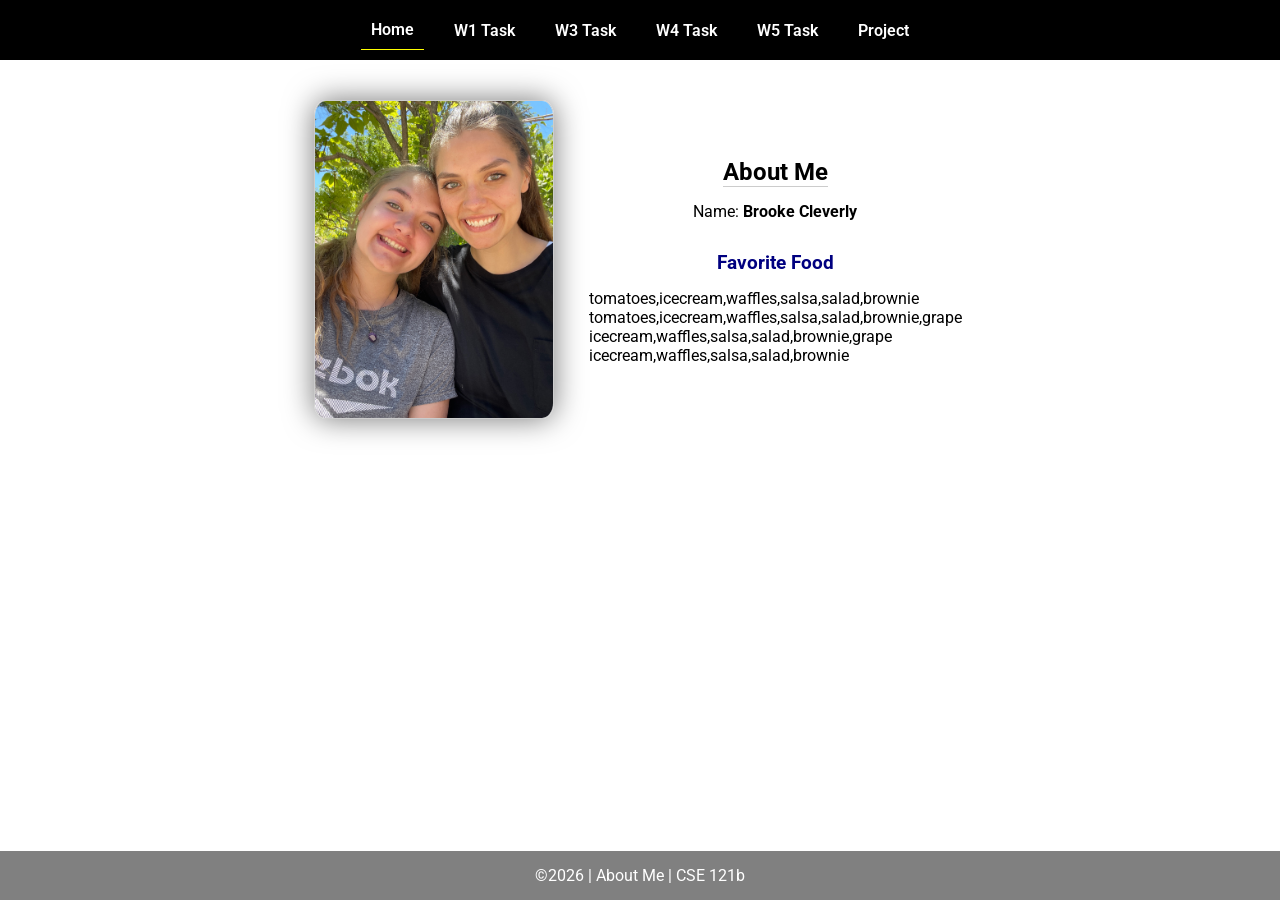
<file: index.html>
<!DOCTYPE html>
<html lang="en">

<head>
  <meta charset="UTF-8">
  <meta name="viewport" content="width=device-width, initial-scale=1.0">
  <title>About Me | CSE 121b | W02: Programming Tasks</title>
  <link rel="preconnect" href="https://fonts.googleapis.com">
  <link rel="preconnect" href="https://fonts.gstatic.com" crossorigin>
  <link href="https://fonts.googleapis.com/css2?family=Roboto:wght@400;600&display=swap"
    rel="stylesheet">
  <link rel="stylesheet" href="styles/main.css">
</head>

<body>
  <nav>
    <ul id="menu">
      <li><a id="toggleMenu">&equiv;</a></li>
      <li><a href="index.html" class="active">Home</a></li>
      <li><a href="w01-task.html">W1 Task</a></li>
      <li><a href="w03-task.html">W3 Task</a></li>
      <li><a href="w04-task.html">W4 Task</a></li>
      <li><a href="w05-task.html">W5 Task</a></li>
      <li><a href="project.html">Project</a></li>
    </ul>
  </nav>
  <main id="home">
    <picture>
      <img src="images/placeholder.png" alt="Placeholder Image">
    </picture>
    <section>
      <h1>About Me</h1>
      <div class="info">Name: <span id="name"></span></div>
      <h2>Favorite Food</h2>
      <div class="block" id="food"></div>
    </section>
  </main>
  <footer>
    &copy;<span id="year"></span> | About Me | CSE 121b
  </footer>
  <script src="scripts/main.js"></script>
  <script src="scripts/w02-task.js"></script>
</body>

</html>
</file>
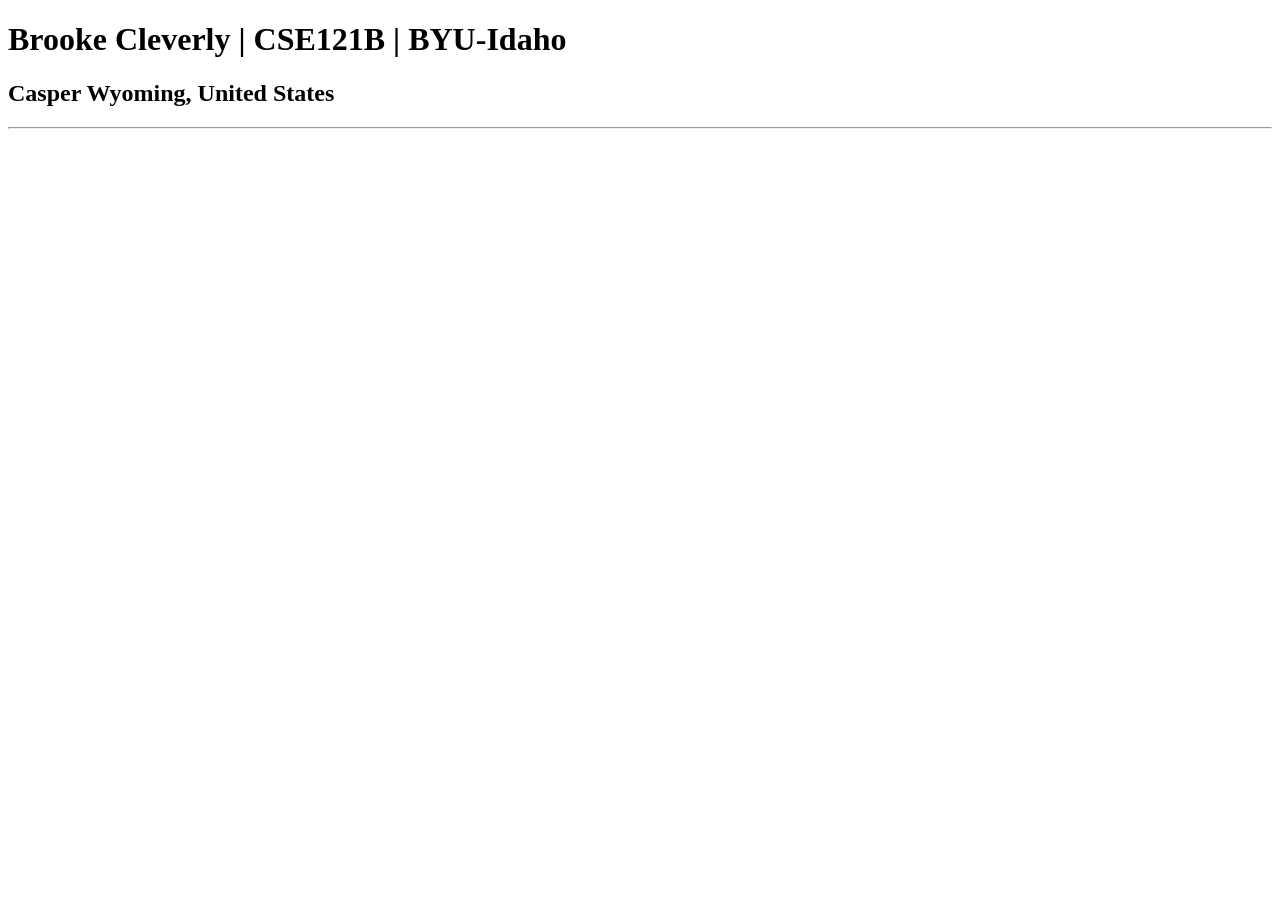
<file: index-old.html>
<!DOCTYPE html>
<html lang="en">
<head>
    <meta charset="UTF-8">
    <meta name="viewport" content="width=device-width, initial-scale=1.0">
    <title>Brooke Cleverly | CSE121B | BYU-Idaho</title>
</head>
<body>
    <h1>Brooke Cleverly | CSE121B | BYU-Idaho</h1>
    <h2>Casper Wyoming, United States</h2>
    <hr>
</body>
</html>
</file>
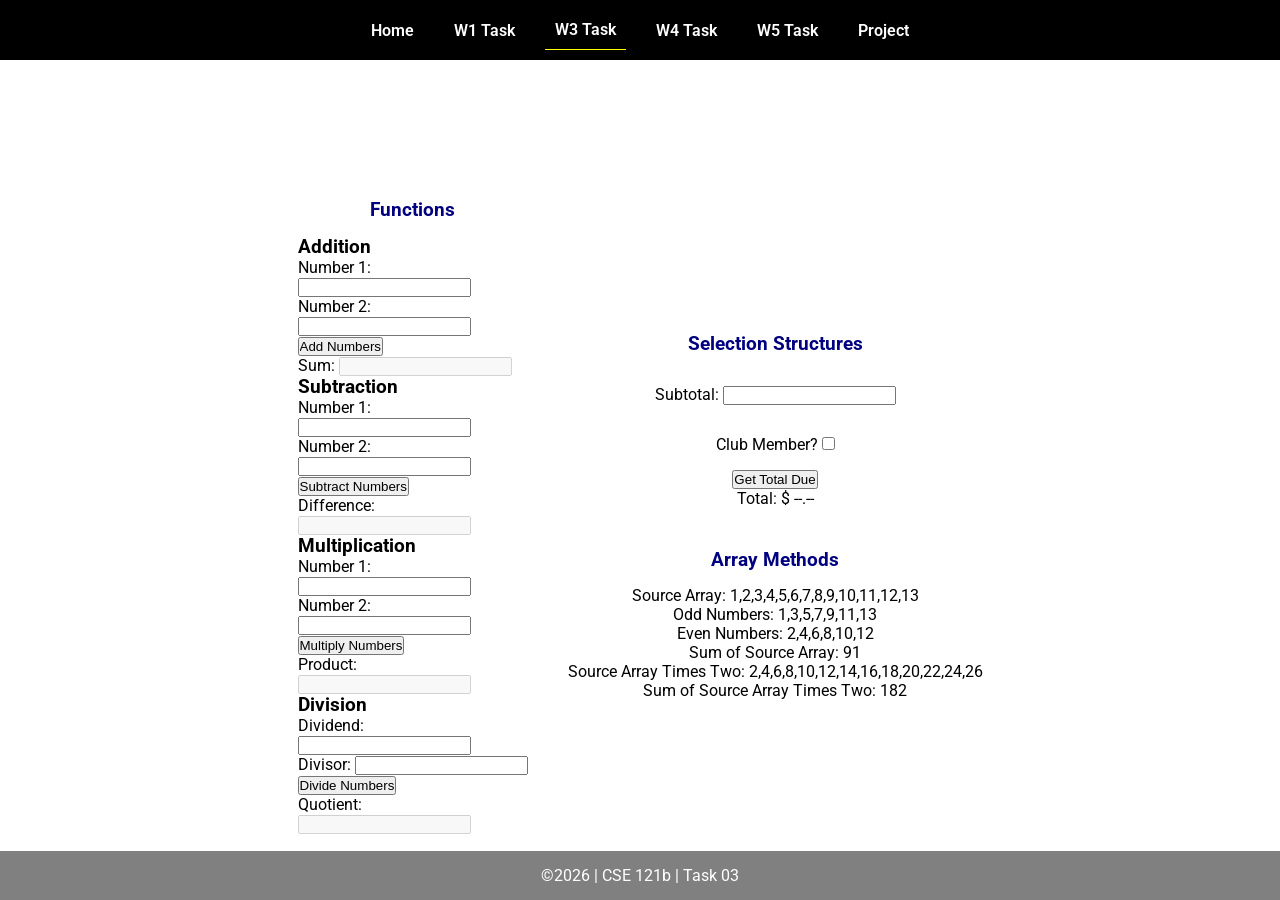
<file: w03-task.html>
<!DOCTYPE html>
<html lang="en">

<head>
    <meta charset="UTF-8">
    <meta name="viewport" content="width=device-width, initial-scale=1.0">
    <title>CSE 121b | W03: Programming Tasks</title>
    <link rel="preconnect" href="https://fonts.googleapis.com">
    <link rel="preconnect" href="https://fonts.gstatic.com" crossorigin>
    <link href="https://fonts.googleapis.com/css2?family=Roboto:wght@400;600&display=swap"
        rel="stylesheet">
    <link rel="stylesheet" href="styles/main.css">
</head>

<body>
    <nav>
        <ul id="menu">
            <li><a id="toggleMenu">&equiv;</a></li>
            <li><a href="index.html">Home</a></li>
            <li><a href="w01-task.html">W1 Task</a></li>
            <li><a href="w03-task.html" class="active">W3 Task</a></li>
            <li><a href="w04-task.html">W4 Task</a></li>
            <li><a href="w05-task.html">W5 Task</a></li>
            <li><a href="project.html">Project</a></li>
        </ul>
    </nav>>
    <header>
        <h1>W03: Programming Tasks</h1>
    </header>
    <main id="task3">
        <section id="section1">
            <h2>Functions</h2>
            <article>
                <h3>Addition</h3>
                <div>
                    <label for="add1">Number 1:</label>
                    <input type="text" id="add1" name="add1">
                </div>
                <div>
                    <label for="add2">Number 2:</label>
                    <input type="text" id="add2" name="add2">
                </div>
                <div>
                    <input type="button" id="addNumbers" value="Add Numbers">
                </div>
                <div>
                    <label for="sum">Sum:</label>
                    <input type="text" id="sum" name="sum" disabled>
                </div>
            </article>
            <article>
                <h3>Subtraction</h3>
                <div>
                    <label for="subtract1">Number 1:</label>
                    <input type="text" id="subtract1" name="subtract1">
                </div>
                <div>
                    <label for="subtract2">Number 2:</label>
                    <input type="text" id="subtract2" name="subtract2">
                </div>
                <div>
                    <input type="button" id="subtractNumbers" value="Subtract Numbers">
                </div>
                <div>
                    <label for="difference">Difference:</label>
                    <input type="text" id="difference" name="difference" disabled>
                </div>
            </article>
            <article>
                <h3>Multiplication</h3>
                <div>
                    <label for="factor1">Number 1:</label>
                    <input type="text" id="factor1" name="factor1">
                </div>
                <div>
                    <label for="factor2">Number 2:</label>
                    <input type="text" id="factor2" name="factor2">
                </div>
                <div>
                    <input type="button" id="multiplyNumbers" value="Multiply Numbers">
                </div>
                <div>
                    <label for="product">Product:</label>
                    <input type="text" id="product" name="product" disabled>
                </div>
            </article>
            <article>
                <h3>Division</h3>
                <div>
                    <label for="dividend">Dividend:</label>
                    <input type="text" id="dividend" name="dividend">
                </div>
                <div>
                    <label for="divisor">Divisor:</label>
                    <input type="text" id="divisor" name="divisor">
                </div>
                <div>
                    <input type="button" id="divideNumbers" value="Divide Numbers">
                </div>
                <div>
                    <label for="quotient">Quotient:</label>
                    <input type="text" id="quotient" name="quotient" disabled>
                </div>
            </article>
        </section>
        <div>
            <section id="section2">
                <h2>Selection Structures</h2>
                <label class="right">Subtotal:
                    <input type="number" id="subtotal" size="5">
                </label>
                <label class="middle right">
                    Club Member?
                    <input type="checkbox" id="member">
                </label>
                <div class="right">
                    <input type="button" id="getTotal" value="Get Total Due">
                </div>
                <div class="right">Total:
                    <span class="larger" id="total">$ --.--</span>
                </div>
            </section>
            <section id="section3">
                <h2>Array Methods</h2>
                <p>
                    Source Array: <span id="array"></span>
                </p>
                <p>
                    Odd Numbers: <span id="odds"></span>
                </p>
                <p>
                    Even Numbers: <span id="evens"></span>
                </p>
                <p>
                    Sum of Source Array: <span id="sumOfArray"></span>
                </p>
                <p>
                    Source Array Times Two: <span id="multiplied"></span>
                </p>
                <p>
                    Sum of Source Array Times Two: <span id="sumOfMultiplied"></span>
                </p>
            </section>
        </div>
    </main>
    <footer>
        &copy;<span id="year"></span> | CSE 121b | Task 03
    </footer>
    <script src="scripts/main.js"></script>
    <script>
        document.getElementById("year").innerHTML = new Date().getFullYear();
    </script>
    <script src="scripts/w03-task.js"></script>
</body>

</html>
</file>
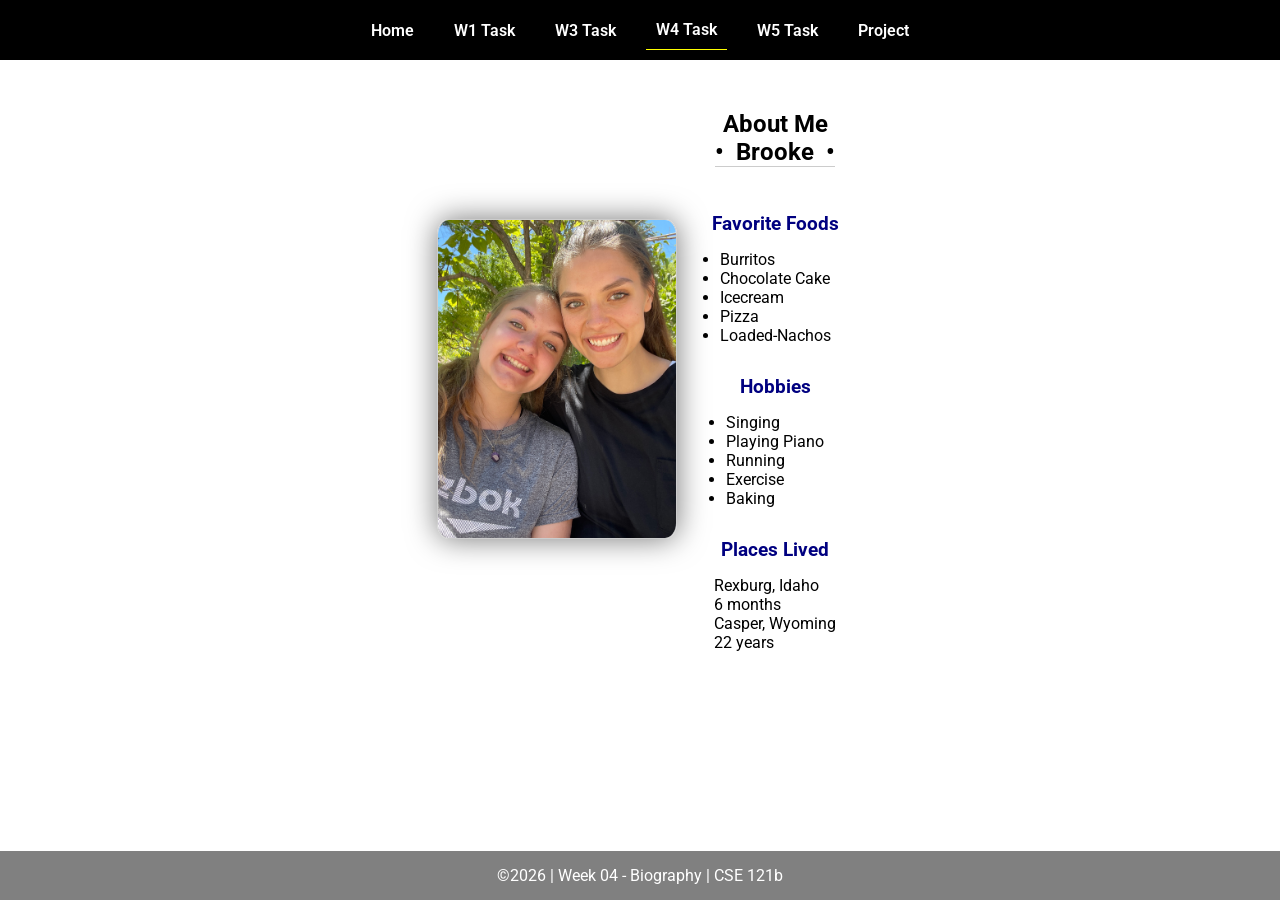
<file: w04-task.html>
<!DOCTYPE html>
<html lang="en">

<head>
  <meta charset="UTF-8">
  <meta name="viewport" content="width=device-width, initial-scale=1.0">
  <title>CSE 121b | W04: Programming Tasks</title>
  <link rel="preconnect" href="https://fonts.googleapis.com">
  <link rel="preconnect" href="https://fonts.gstatic.com" crossorigin>
  <link href="https://fonts.googleapis.com/css2?family=Roboto:wght@400;600&display=swap"
    rel="stylesheet">
  <link rel="stylesheet" href="styles/main.css">
</head>

<body>
  <nav>
    <ul id="menu">
      <li><a id="toggleMenu">&equiv;</a></li>
      <li><a href="index.html">Home</a></li>
      <li><a href="w01-task.html">W1 Task</a></li>
      <li><a href="w03-task.html">W3 Task</a></li>
      <li><a href="w04-task.html" class="active">W4 Task</a></li>
      <li><a href="w05-task.html">W5 Task</a></li>
      <li><a href="project.html">Project</a></li>
    </ul>
  </nav>
  <main id="home">
    <picture>
      <img id="photo" src="images/placeholder.png" alt="Placeholder Image">
    </picture>
    <section>
      <h1>About Me<br>• &nbsp;<span id="name"></span>&nbsp; •</h1>
      <h2>Favorite Foods</h2>
      <ul id="favorite-foods"></ul>
      <h2>Hobbies</h2>
      <ul id="hobbies"></ul>
      <h2>Places Lived</h2>
      <dl id="places-lived"></dl>
    </section>
  </main>

  <footer>
    &copy;<span id="year"></span> | Week 04 - Biography | CSE 121b
  </footer>
  <script src="scripts/main.js"></script>
  <script>
    document.getElementById("year").innerHTML = new Date().getFullYear();
  </script>
  <script src="scripts/w04-task.js"></script>
</body>

</html>
</file>
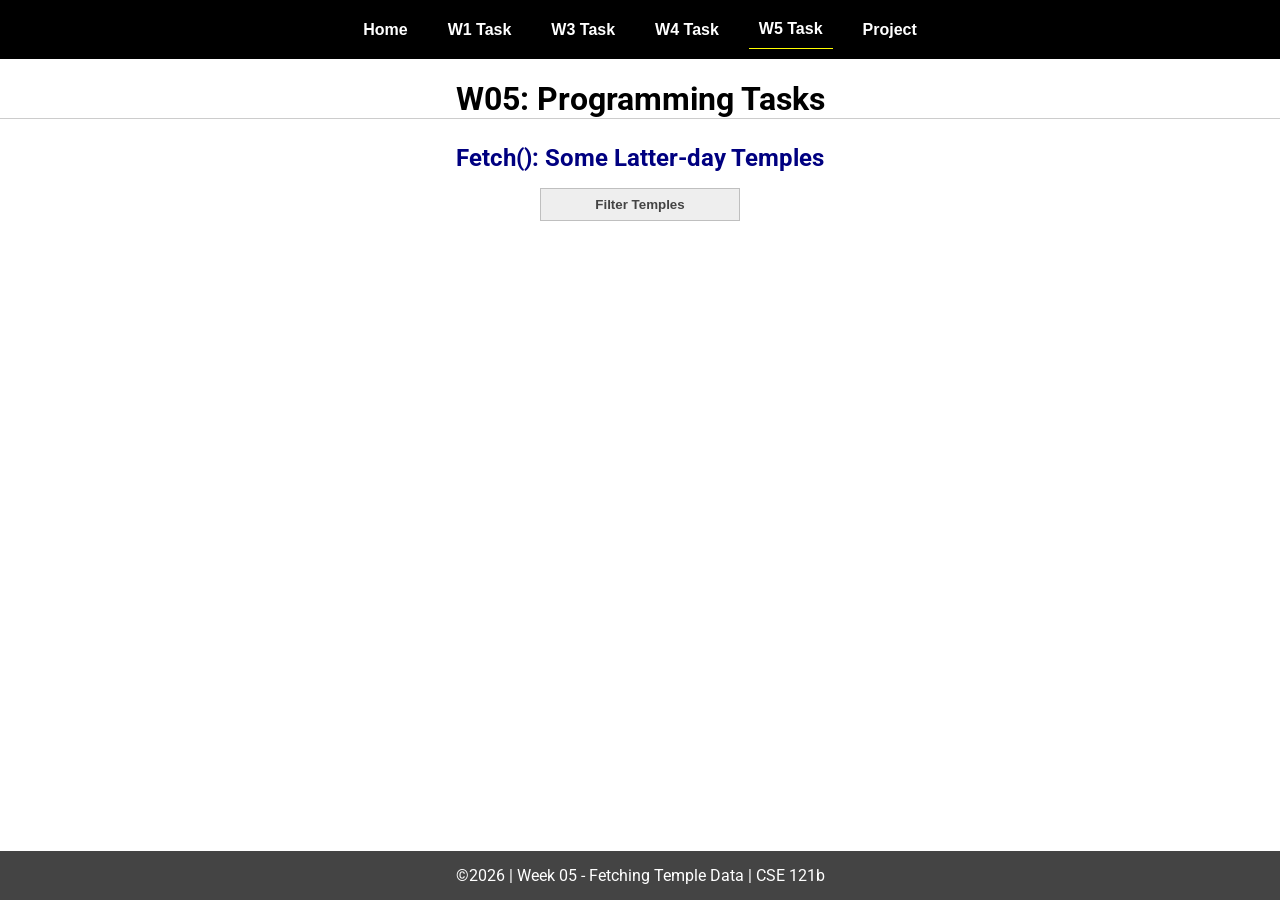
<file: w05-task.html>
<!DOCTYPE html>
<html lang="en">

<head>
  <meta charset="UTF-8">
  <meta name="viewport" content="width=device-width, initial-scale=1.0">
  <title>CSE 121b | W05: Programming Tasks</title>
  <link rel="preconnect" href="https://fonts.googleapis.com">
  <link rel="preconnect" href="https://fonts.gstatic.com" crossorigin>
  <link href="https://fonts.googleapis.com/css2?family=Roboto:wght@400;600&display=swap"
    rel="stylesheet">
  <link rel="stylesheet" href="styles/maintemple.css">
</head>

<body>
  <nav>
    <ul id="menu">
      <li><a id="toggleMenu">&equiv;</a></li>
      <li><a href="index.html">Home</a></li>
      <li><a href="w01-task.html">W1 Task</a></li>
      <li><a href="w03-task.html">W3 Task</a></li>
      <li><a href="w04-task.html">W4 Task</a></li>
      <li><a href="w05-task.html" class="active">W5 Task</a></li>
      <li><a href="project.html">Project</a></li>
    </ul>
  </nav>
  <main id="gridly">
    <h1>W05: Programming Tasks</h1>
    <h2>Fetch(): Some Latter-day Temples</h2>

    <select id="sortBy" title="Choose a data filter.">
      <option value="" disabled selected>Filter Temples</option>
      <option value="utah">Utah</option>
      <option value="notutah">Outside of Utah</option>
      <option value="older">Built Before 1950</option>
      <option value="all">No Filter</option>
    </select>

    <div id="temples">
    </div>
  </main>


  <footer>
    &copy;<span id="year"></span> | Week 05 - Fetching Temple Data | CSE 121b
  </footer>
  <script src="scripts/main.js"></script>
  <script>
    document.getElementById("year").innerHTML = new Date().getFullYear();
  </script>
  <script src="scripts/w05-task.js"></script>
</body>

</html>
</file>
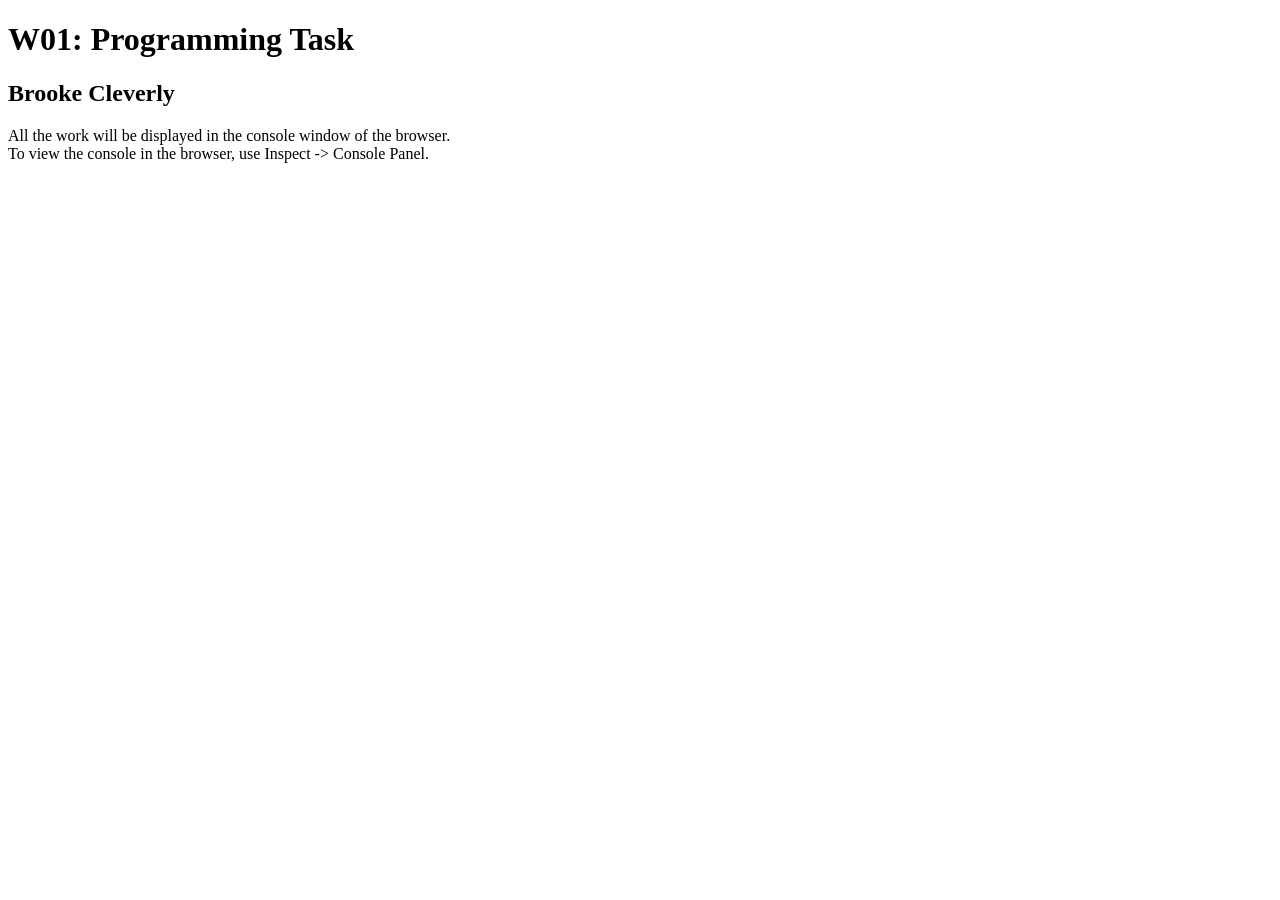
<file: w01-task/w01-task.html>
<!DOCTYPE html>
<html lang="en">

<head>
  <meta charset="UTF-8">
  <meta name="viewport" content="width=device-width, initial-scale=1.0">
  <title>W01: Programming Task</title>
</head>

<body>
  <h1>W01: Programming Task</h1>
  <h2>Brooke Cleverly</h2>
  <p>All the work will be displayed in the console window of the browser.
    <br>To view the console in the browser, use Inspect -> Console Panel.
  </p>

  <script src="w01-task.js"></script>
</body>
</html>
</file>
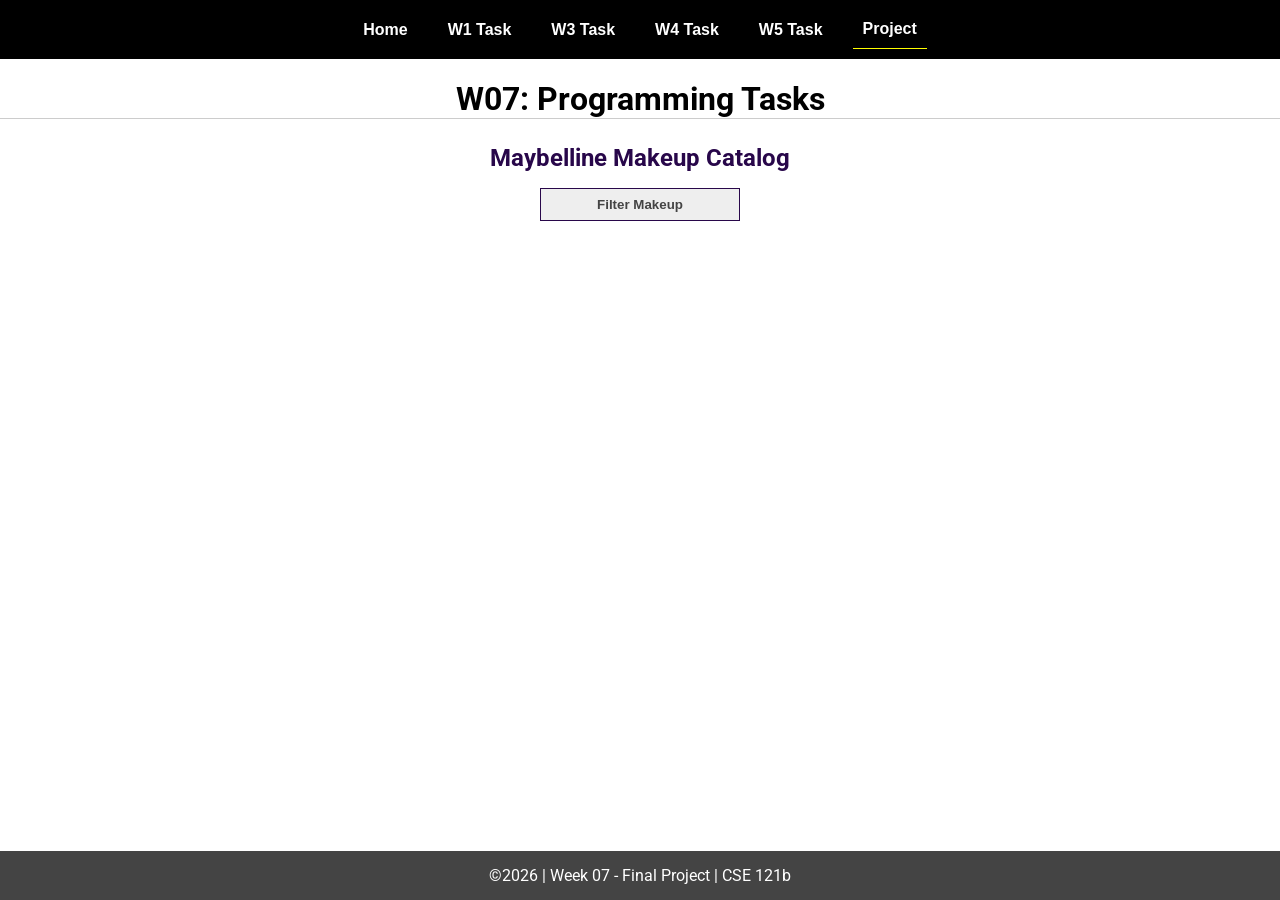
<file: w07-final/project.html>
<!DOCTYPE html>
<html lang="en">

<head>
  <meta charset="UTF-8">
  <meta name="viewport" content="width=device-width, initial-scale=1.0">
  <title>CSE 121b | W07: Programming Tasks</title>
  <link rel="preconnect" href="https://fonts.googleapis.com">
  <link rel="preconnect" href="https://fonts.gstatic.com" crossorigin>
  <link href="https://fonts.googleapis.com/css2?family=Roboto:wght@400;600&display=swap"
    rel="stylesheet">
  <link rel="stylesheet" href="project.css">
</head>

<body>
  <nav>
    <ul id="menu">
      <li><a id="toggleMenu">&equiv;</a></li>
      <li><a href="index.html">Home</a></li>
      <li><a href="w01-task.html">W1 Task</a></li>
      <li><a href="w03-task.html">W3 Task</a></li>
      <li><a href="w04-task.html">W4 Task</a></li>
      <li><a href="w05-task.html">W5 Task</a></li>
      <li><a href="project.html" class="active">Project</a></li>
    </ul>
  </nav>
  <main id="gridly">
    <h1>W07: Programming Tasks</h1>
    <h2>Maybelline Makeup Catalog</h2>

    <select id="sortBy" title="Choose a data filter.">
      <option value="" disabled selected>Filter Makeup</option>
      <option value="bronzer">Bronzers</option>
      <option value="lip">Lip Products</option>
      <option value="foundation">Foundation</option>
      <option value="blush">Blush</option>
      <option value="mascara">Mascara</option>
      <option value="eyeliner">Eyeliner</option>
      <option value="pricerange">Filter by Price</option>
    </select>
    <!--<div class="container">
      <img src="one.api_featured_image" alt="one.description" id="img">
      <div class="overlay">
        <div class="text">Hello World</div>
      </div> -->
    <div id="maybelline">
    </div>
  </main>


  <footer>
    &copy;<span id="year"></span> | Week 07 - Final Project | CSE 121b
  </footer>
  <script src="project.js"></script>
  <script>
    document.getElementById("year").innerHTML = new Date().getFullYear();
  </script>
  <script src="project.js" type="module"></script>
</body>

</html>
</file>
<file: styles/main.css>
/* Universal Selector */
* {
    margin: 0;
    padding: 0;
    box-sizing: border-box;
}

/* HTML Selectors */
body {
    font-family: 'Roboto', Helvetica, sans-serif;
}

nav {
    background-color: black;
    width: 100%;
    position: fixed;
    top: 0;
}

nav ul {
    display: flex;
    flex-direction: column;
    align-items: center;
    max-width: fit-content;
    margin: 0 auto;
}

nav ul li {
    flex: 1 1 auto;
}

nav ul li:first-child {
    display: block;
    font-size: 2rem;
}

nav ul li:first-child a {
    padding: 1px 10px;
}

nav ul li {
    display: none;
    list-style: none;
    margin: 10px;
}

nav ul li a {
    display: block;
    padding: 10px;
    text-decoration: none;
    font-weight: 600;
    color: white;
    text-align: center;
}

nav ul li a:hover {
    background-color: #efefef;
    color: black;
}

h1, h2 {
    text-align: center;
    margin-bottom: 15px;

}

h1 {
border-bottom: 1px solid #ccc;
}

h2 {
    font-size: 1.2rem;
    color: navy;
    text-align: center;
    margin-top: 30px;
}

main {
    margin-top: 125px;
    display: grid;
    grid-template-columns: 1fr;
    grid-gap: 20px;
    align-items: center;
    justify-content: center;
}

picture {
    margin: 0 auto;
}

picture img {
    width: 240px;
    height: auto;
    border-radius: 5%;
    border: 1px solid #ccc;
    box-shadow: 0 0 30px #777;
}

section {
    display: flex;
    flex-direction: column;
    align-items: center;
    margin: 10px
}

label {
    margin: 15px 0;
}

footer {
    background-color: gray;
    color: white;
    padding: 15px;
    text-align: center;
    width: 100%;
    position: fixed;
    bottom: 0;
}

/* Class Selectors */
.active {
    border-bottom: 1px solid yellow;
}

.open li {
    display: block;
}

.block {
    display: block;
}

/* ID Selectors */

/* Media Queries */
@media only screen and (min-width: 32.5em) {
    nav ul {
        flex-direction: row;
    }

    nav ul li:first-child {
        display: none;
    }

    nav ul li {
        display: block;
    }

    main {
        margin: 100px auto 20px;
        grid-template-columns: 250px 1fr;
        max-width: -moz-fit-content;
        max-width: fit-content;

    }

}
</file>
<file: styles/maintemple.css>
/* Universal Selector */
* {
    margin: 0;
    padding: 0;
    box-sizing: border-box;
}

/* HTML Selectors */
body {
    font-family: 'Roboto', Helvetica, sans-serif;
}

nav {
    background-color: black;
    width: 100%;
    position: fixed;
    top: 0;
}

nav ul {
    display: flex;
    flex-direction: column;
    align-items: center;
    max-width: -moz-fit-content;
    max-width: fit-content;
    margin: 0 auto;
}

nav ul li {
    flex: 1 1 auto;
}

nav ul li:first-child {
    display: block;
    font-size: 2rem;
}

nav ul li:first-child a {
    padding: 1px 10px;
}

nav ul li {
    display: none;
    list-style: none;
    margin: 10px;
}

nav ul li a {
    display: block;
    padding: 10px;
    text-decoration: none;
    font-weight: 600;
    color: white;
    text-align: center;
    font-family: 'Arial Narrow', Arial, sans-serif;
}

nav ul li a:hover {
    background-color: #efefef;
    color: black;
}

h1,
h2 {
    text-align: center;
    margin: 1rem 0 .5rem;
}

h1 {
    border-bottom: 1px solid #ccc;
}

#gridly h1 {
    margin-top: 80px;
}

h2 {
    font-size: 1.5rem;
    color: navy;
    text-align: center;
    margin-top: 25px;
}

h3 {
    font-size: 1.3rem;
    margin-bottom: 1rem;
}

header {
    margin-top: 70px;
}

picture {
    margin: 0 auto;
}

picture img {
    width: 240px;
    height: auto;
    border-radius: 5%;
    border: 1px solid #ccc;
    box-shadow: 0 0 30px #777;
}

section {
    display: flex;
    flex-direction: column;
    align-items: center;
    margin: 0 auto 1rem;
    border: 1px solid rgba(0, 0, 0, .1);
    padding: 1rem;
    background-color: #eee;
}

article {
    margin-bottom: 1rem;
}

article div {
    margin-bottom: .5rem;
    text-align: right;
}

label {
    padding: .35rem;
}

input {
    padding: .35rem;
}

input[type="button"] {
    padding: .5rem;
    background-color: #444;
    color: white;
    border: none;
    border-radius: 5px;
    cursor: pointer;
    width: 100%
}

input[type="checkbox"] {
    width: 25px;
    height: 25px;
}

dt {
    font-weight: 700;
}

dt::before {
    content: "🏘️ ";
}

dd {
    margin: 0 0 .5rem 2rem;
    font-size: smaller;
}

footer {
    background-color: #444;
    color: white;
    padding: 15px;
    text-align: center;
    width: 100%;
    position: fixed;
    bottom: 0;
}

/* Class Selectors */
.active {
    border-bottom: 1px solid yellow;
}

.open li {
    display: block;
}

.block {
    display: block;
}

.larger {
    font-size: larger;
    color: red;
}

.right {
    width: 100%;
    text-align: right;
}

.middle {
    display: flex;
    align-items: center;
    justify-content: right;
    gap: 1rem;
}

/* ID Selectors */

#home {
    margin-top: 125px;
    display: grid;
    grid-template-columns: 1fr;
    grid-gap: 20px;
    align-items: center;
    justify-content: center;
}


#section1 {
    background-color: rgb(225, 250, 225, .5);
}

#section2 {
    background-color: rgba(200, 200, 250, 0.5);

}

#section2 div {
    margin-bottom: 1rem;
}

#section3 {
    background-color: rgb(250, 225, 250, .5);
}

#sortBy {
    appearance: none;
    display: flex;
    padding: .5rem;
    background-color: #eee;
    color: #444;
    font-weight: 700;
    margin: 1rem auto;
    width: 200px;
    border: 1px solid rgba(0, 0, 0, .2);
    text-align: center;
}

#sortBy option:disabled {
    font-style: italic;
    padding: 1rem;
    background-color: #111;
    color: #eee;
}

#temples {
    display: grid;
    grid-template-columns: repeat(auto-fit, minmax(320px, 1fr));
    grid-gap: .5rem;
    align-items: center;
    margin-bottom: 3rem;
}

#temples article {
    height: 250px;
    margin: .5rem;
    border: 1px solid rgba(0, 0, 0, .1);
    padding: 1rem;
    background-color: #eee;
    display: flex;
    flex-direction: column;
    align-items: center;
    justify-content: center;
}

#temples h4 {
    color: navy;
    font-size: smaller;
}


#temples img {
    width: 250px;
    height: auto;
    box-shadow: 0 0 30px #777;
    margin: .5rem;
}

/* Media Queries */
@media only screen and (min-width: 32.5em) {
    nav ul {
        flex-direction: row;
    }

    nav ul li:first-child {
        display: none;
    }

    nav ul li {
        display: block;
    }

    section {
        min-width: 300px;
    }

    #home {
        margin: 100px auto 20px;
        grid-template-columns: 250px 1fr;
        max-width: -moz-fit-content;
        max-width: fit-content;
    }

    #task3 {
        display: grid;
        grid-template-columns: 1fr 1fr;
        grid-gap: 5px;
        margin: 0 auto;
        max-width: 950px;
    }

}
</file>
<file: w07-final/project.css>
/* Universal Selector */
* {
    margin: 0;
    padding: 0;
    box-sizing: border-box;
}

/* HTML Selectors */
body {
    font-family: 'Roboto', Helvetica, sans-serif;
}

nav {
    background-color: black;
    width: 100%;
    position: fixed;
    top: 0;
}

nav ul {
    display: flex;
    flex-direction: column;
    align-items: center;
    max-width: -moz-fit-content;
    max-width: fit-content;
    margin: 0 auto;
}

nav ul li {
    flex: 1 1 auto;
}

nav ul li:first-child {
    display: block;
    font-size: 2rem;
}

nav ul li:first-child a {
    padding: 1px 10px;
}

nav ul li {
    display: none;
    list-style: none;
    margin: 10px;
}

nav ul li a {
    display: block;
    padding: 10px;
    text-decoration: none;
    font-weight: 600;
    color: white;
    text-align: center;
    font-family: 'Arial Narrow', Arial, sans-serif;
}

nav ul li a:hover {
    background-color: #efefef;
    color: black;
}

h1,
h2 {
    text-align: center;
    margin: 1rem 0 .5rem;
}

h1 {
    border-bottom: 1px solid #ccc;
}

#gridly h1 {
    margin-top: 80px;
}

h2 {
    font-size: 1.5rem;
    color: #28074a;
    text-align: center;
    margin-top: 25px;
}

h3 {
    font-size: rem;
    margin-bottom: 0rem;
    text-align: center;
}

h4 {
    font-size: 1rem;
    margin-bottom: 0rem;
    text-align: center;
}

header {
    margin-top: 70px;
}

picture {
    margin: 0 auto;
}

picture img {
    width: 240px;
    height: auto;
    border-radius: 5%;
    border: 1px solid #ccc;
    box-shadow: 0 0 30px #777;
}

section {
    display: flex;
    flex-direction: column;
    align-items: center;
    margin: 0 auto 1rem;
    border: 1px solid rgba(0, 0, 0, .1);
    padding: 1rem;
    background-color: #eee;
}

article {
    margin-bottom: 1rem;
}

article div {
    margin-bottom: .5rem;
    text-align: right;
}

label {
    padding: .35rem;
}

input {
    padding: .35rem;
}

input[type="button"] {
    padding: .5rem;
    background-color: #444;
    color: white;
    border: none;
    border-radius: 5px;
    cursor: pointer;
    width: 100%
}

input[type="checkbox"] {
    width: 25px;
    height: 25px;
}

dt {
    font-weight: 700;
}

dt::before {
    content: "🏘️ ";
}

dd {
    margin: 0 0 .5rem 2rem;
    font-size: smaller;
}

footer {
    background-color: #444;
    color: white;
    padding: 15px;
    text-align: center;
    width: 100%;
    position: fixed;
    bottom: 0;
}

/* Class Selectors */
.active {
    border-bottom: 1px solid yellow;
}

.open li {
    display: block;
}

.block {
    display: block;
}

.larger {
    font-size: larger;
    color: red;
}

.right {
    width: 100%;
    text-align: right;
}

.middle {
    display: flex;
    align-items: center;
    justify-content: right;
    gap: 1rem;
}
/*.overlay {
    position: absolute;
    background-color: #008CBA;
    overflow: hidden;
    transition: .5s ease;
    width: 250px;
    height: auto;
    margin: .5rem;
  }
  .container:hover .overlay {
    height: auto;
  }*/
  

/* ID Selectors */

#home {
    margin-top: 125px;
    display: grid;
    grid-template-columns: 1fr;
    grid-gap: 20px;
    align-items: center;
    justify-content: center;
}


#section1 {
    background-color: rgb(225, 250, 225, .5);
}

#section2 {
    background-color: rgba(200, 200, 250, 0.5);

}

#section2 div {
    margin-bottom: 1rem;
}

#section3 {
    background-color: rgb(250, 225, 250, .5);
}

#sortBy {
    appearance: none;
    display: flex;
    padding: .5rem;
    background-color: #eee;
    color: #444;
    font-weight: 700;
    margin: 1rem auto;
    width: 200px;
    border: 1px solid #28074a;
    text-align: center;
}

#sortBy option:disabled {
    font-style: italic;
    padding: 1rem;
    background-color: #111;
    color: #eee;
}

#maybelline {
    display: grid;
    grid-template-columns: repeat(auto-fit, minmax(320px, 1fr));
    grid-gap: .5rem;
    align-items: center;
    margin-bottom: 3rem;
}

#maybelline article {
    height: 24rem;
    margin: .5rem;
    border: 1px solid rgba(0, 0, 0, .1);
    padding: 1rem;
    background-color: #eee;
    display: flex;
    flex-direction: column;
    align-items: center;
    justify-content: center;
}

#maybelline h4 {
    color: #000000;
    font-size: smaller;
}


#maybelline img {
    width: 250px;
    height: auto;
    box-shadow: 0 0 30px #777;
    margin: .5rem;
}

/* Media Queries */
@media only screen and (min-width: 32.5em) {
    nav ul {
        flex-direction: row;
    }

    nav ul li:first-child {
        display: none;
    }

    nav ul li {
        display: block;
    }

    section {
        min-width: 300px;
    }

    #home {
        margin: 100px auto 20px;
        grid-template-columns: 250px 1fr;
        max-width: -moz-fit-content;
        max-width: fit-content;
    }

    #task3 {
        display: grid;
        grid-template-columns: 1fr 1fr;
        grid-gap: 5px;
        margin: 0 auto;
        max-width: 950px;
    }

}
</file>
